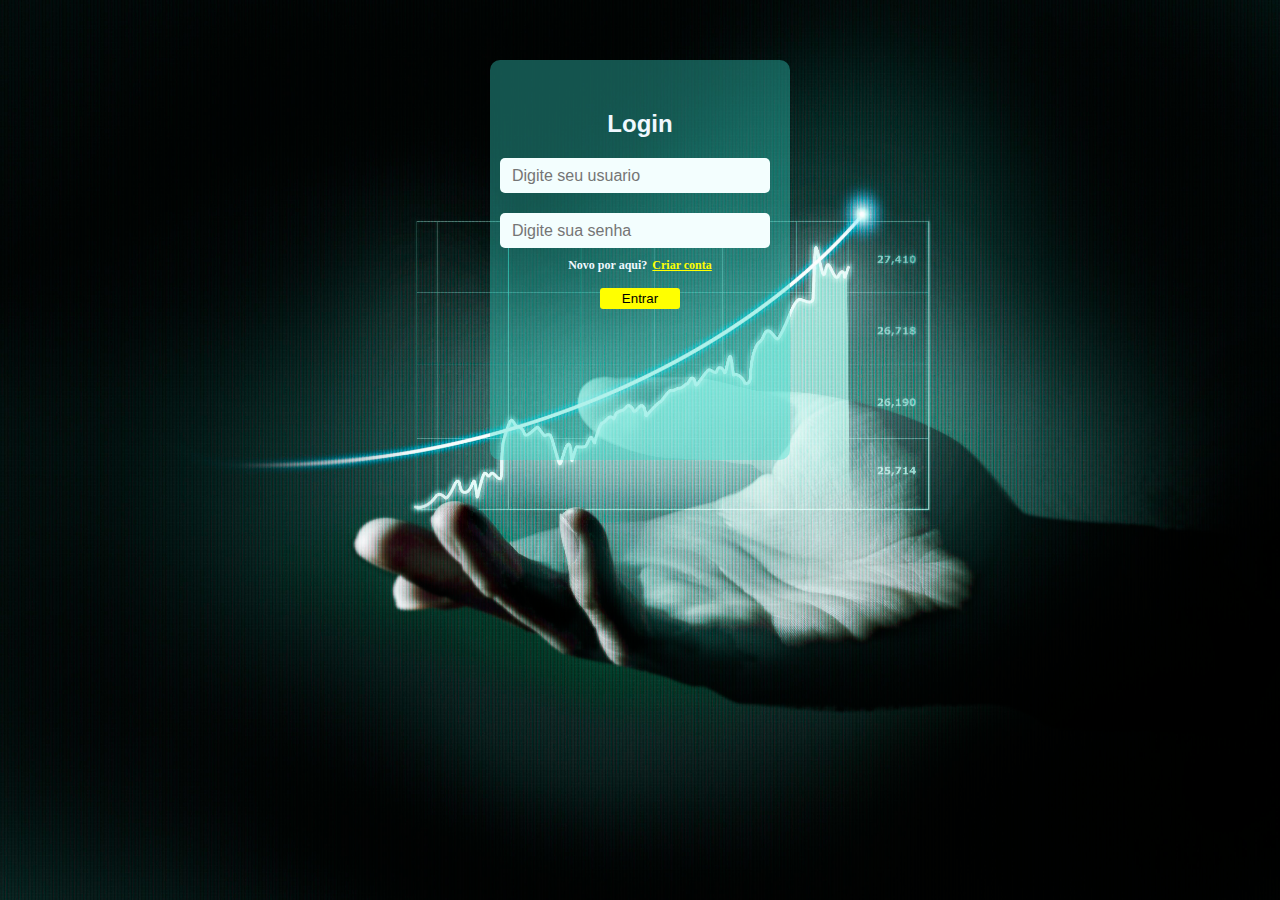
<file: index.html>
<!DOCTYPE html>
<html lang="pt-BR">
<head>
    <meta charset="UTF-8">
    <meta name="viewport" content="width=device-width, initial-scale=1.0">
    <title>Finanças</title>
    <link rel="stylesheet" href="style.css">
</head>
<body>
    <main class="container">
        <section class="first-section">
            <h2 class="login">Login</h2>
            <div class="content">
                <input type="text" placeholder="Digite seu usuario"> 
                <input type="password" placeholder="Digite sua senha" >
            </div>
            <h4 class="cadastro">Novo por aqui? <a href="./cadastro.html">Criar conta</a></h4>
            <a href="./home.html">
                <button class="btn">Entrar</button>
            </a>
        </section>
    </main>
</body>
</html>
</file>
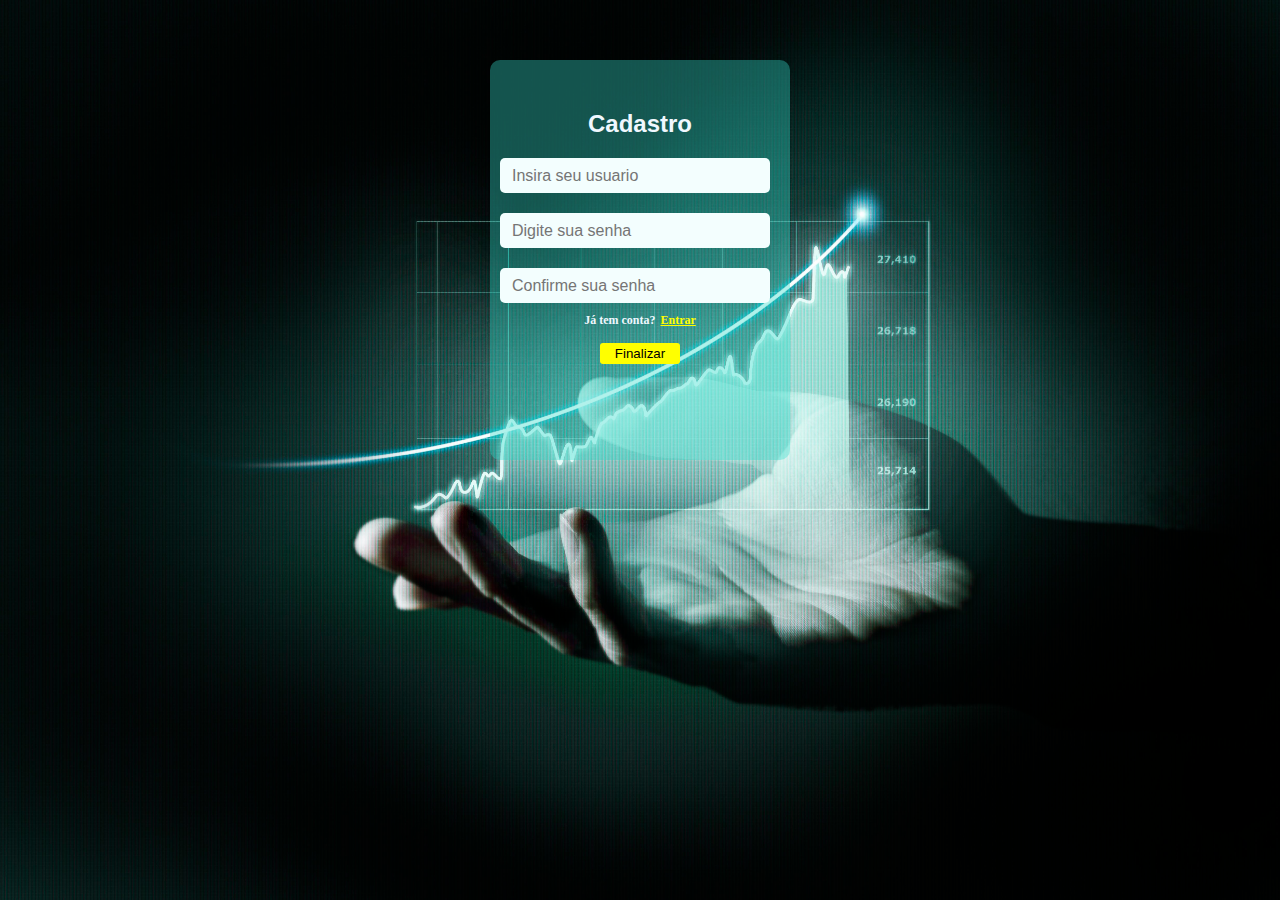
<file: cadastro.html>
<!DOCTYPE html>
<html lang="pt-BR">
<head>
    <meta charset="UTF-8">
    <meta name="viewport" content="width=device-width, initial-scale=1.0">
    <title>Cadastro</title>
    <link rel="stylesheet" href="style.css">
</head>
<body>
    <main class="container">
        <section class="first-section">
            <h2 class="login">Cadastro</h2>
            <div class="content">
                <input type="text" placeholder="Insira seu usuario"> 
                <input type="password" placeholder="Digite sua senha" >
                <input type="password" placeholder="Confirme sua senha" >
            </div>
            <h4 class="cadastro">Já tem conta? <a href="./index.html">Entrar</a></h4>
            <button class="btn">Finalizar</button>
        </section>
    </main>
</body>
</html>
</file>
<file: style.css>
*{
    margin: 0;
    padding: 0;
    box-sizing: border-box;
}

body {
    display: flex;
    align-items: center;
    justify-content: center;
    background-color: #00000080;
}

.container{
    width: 100vw;
    height: 100vh;
    display: flex;
    align-items: center;
    flex-direction: column;
    background-image: url(./img/conceito-de-negocio-com-holografia-grafica.jpg);
    background-repeat: no-repeat;
    object-fit: cover;
    background-size: cover;
}

.first-section {
    margin-top: 60px;
    display: flex;
    flex-direction: column;
    align-items: center;
    width: 300px;
    height: 400px;
    border-radius: 10px;
    background-color: #34dccc60;
}

.first-section .login {
    color: aliceblue;
    margin-top: 50px;
    font-family: Arial, Helvetica, sans-serif;
}

.content {
    margin-top: 10px;
}

.content input {
    flex-direction: column;
    width: 90%;
    height: 35px;
    padding: 12px;
    margin: 10px;
    font-size: 16px;
    border-radius: 5px;
    box-shadow: none;
    outline: none;
    border: 0 none;
    background-color: rgb(243, 254, 254);
    color: rgb(113, 116, 116);
}

.first-section .btn {
    width: 80px;
    padding: 3px;
    border-radius: 3px;
    box-shadow: none;
    outline: none;
    border: 0 none;
    cursor: pointer;
    background-color: yellow;
    margin-top: 15px;
}

.first-section .cadastro {
    display: flex;
    align-items: end;
    font-size: 12px;
    color: aliceblue;
    gap: 5px;
}

.first-section .cadastro a {
    color: yellow;
}

/* Home */

.container-home{
    width: 100vw;
    height: 100vh;
    display: flex;
    align-items: center;
    flex-direction: column;
    background-image: url(./img/analista-de-cooperacao-grafico-economia-de-papel-profissional.jpg);
    background-repeat: no-repeat;
    object-fit: cover;
    background-size: cover;
}

.header {
    width: 100vw;
    height: 60px;
    background-color: #34dccc;
    display: flex;
    justify-content: space-between;
}

.logo img{
    width: 50px;
    margin-top: 5px;
    margin-left: 10px;
    cursor: pointer;
}

.header .menu {
    color: #ffffff;
    display: flex;
    padding: 12px;
}

.header .menu ul {
    display: flex;
    align-items: center;
    cursor: pointer;
    font-family: Arial, Helvetica, sans-serif;
    list-style: none;
    gap: 40px;

}

.header .menu ul li a {
    text-decoration: none;
    color: #ffffff;
}

.header .menu ul li a:hover {
    color: rgb(34, 33, 33);
    text-decoration: underline;
}

.first-section-home {
    margin-left: -180px;
    width: 800px;
    height: 800px;
    display: flex;
    font-family: Arial, Helvetica, sans-serif;
    background-color: #34dccc80;
    color: rgb(34, 33, 33);
}

.title-main {
    margin: 80px 60px;
}

.first-section-home h1 {
    font-size: 75px;
    font-weight: 700;
}

.first-section-home p {
    margin-top: 35px;
    font-size: 25px;
}
</file>
